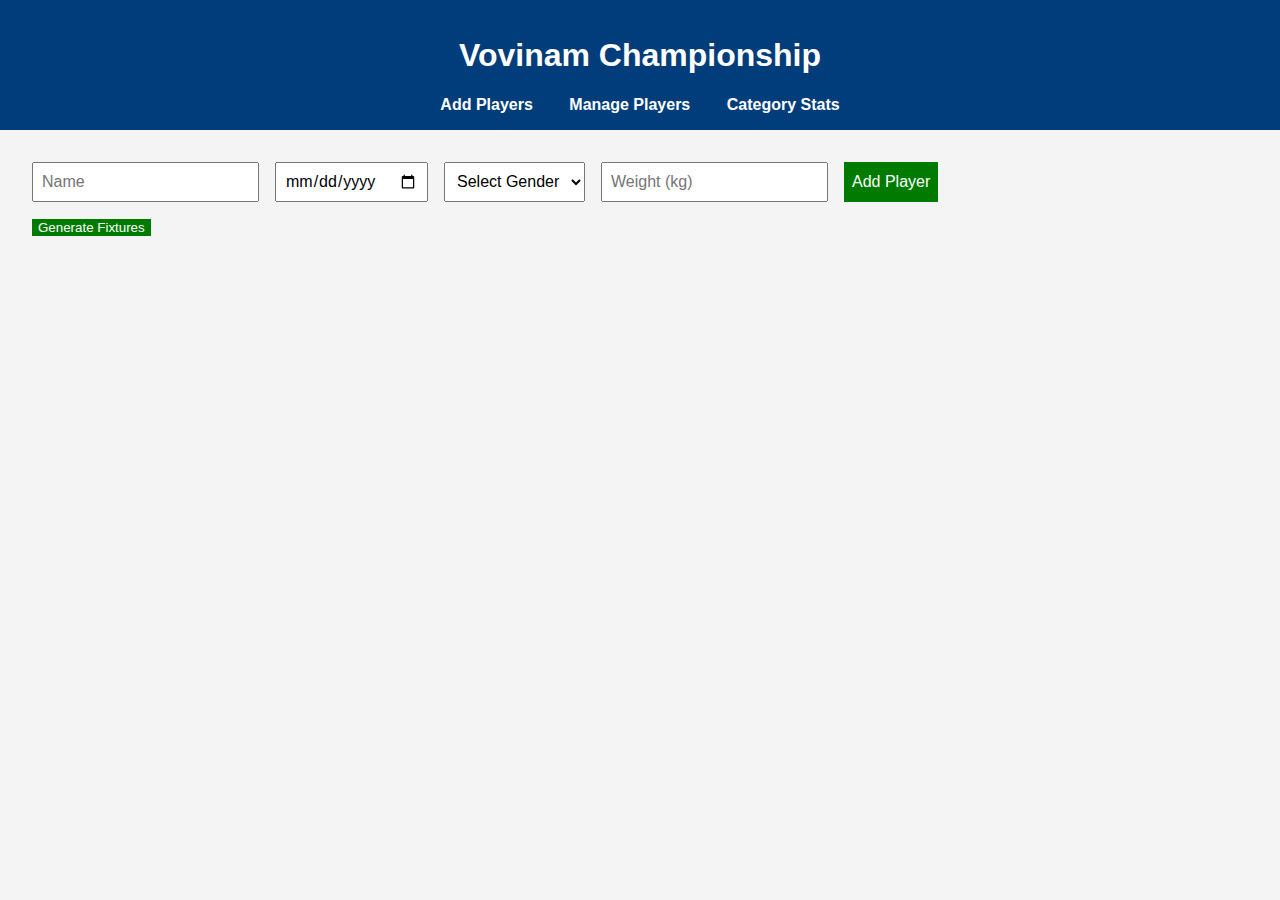
<file: index.html>
<!DOCTYPE html>
<html lang="en">
<head>
  <meta charset="UTF-8" />
  <meta name="viewport" content="width=device-width, initial-scale=1.0" />
  <title>Vovinam Fixture by Utkarsh Verma</title>
  <link rel="stylesheet" href="style.css" />
</head>
<body>
  <header>
    <h1>Vovinam Championship</h1>
    <nav>
      <a href="index.html">Add Players</a>
      <a href="edit.html">Manage Players</a>
      <a href="stats.html">Category Stats</a>
    </nav>
  </header>

  <main>
    <form id="playerForm">
      <input type="text" id="name" placeholder="Name" required />
      <input type="date" id="dob" required />
      <select id="gender" required>
        <option value="">Select Gender</option>
        <option value="Male">Male</option>
        <option value="Female">Female</option>
      </select>
      <input type="number" id="weight" placeholder="Weight (kg)" required />
      <button type="submit">Add Player</button>
    </form>

    <button id="generateFixtures">Generate Fixtures</button>
    <div id="matchesContainer"></div>
  </main>

  <script src="script.js"></script>
</body>
</html>
</file>
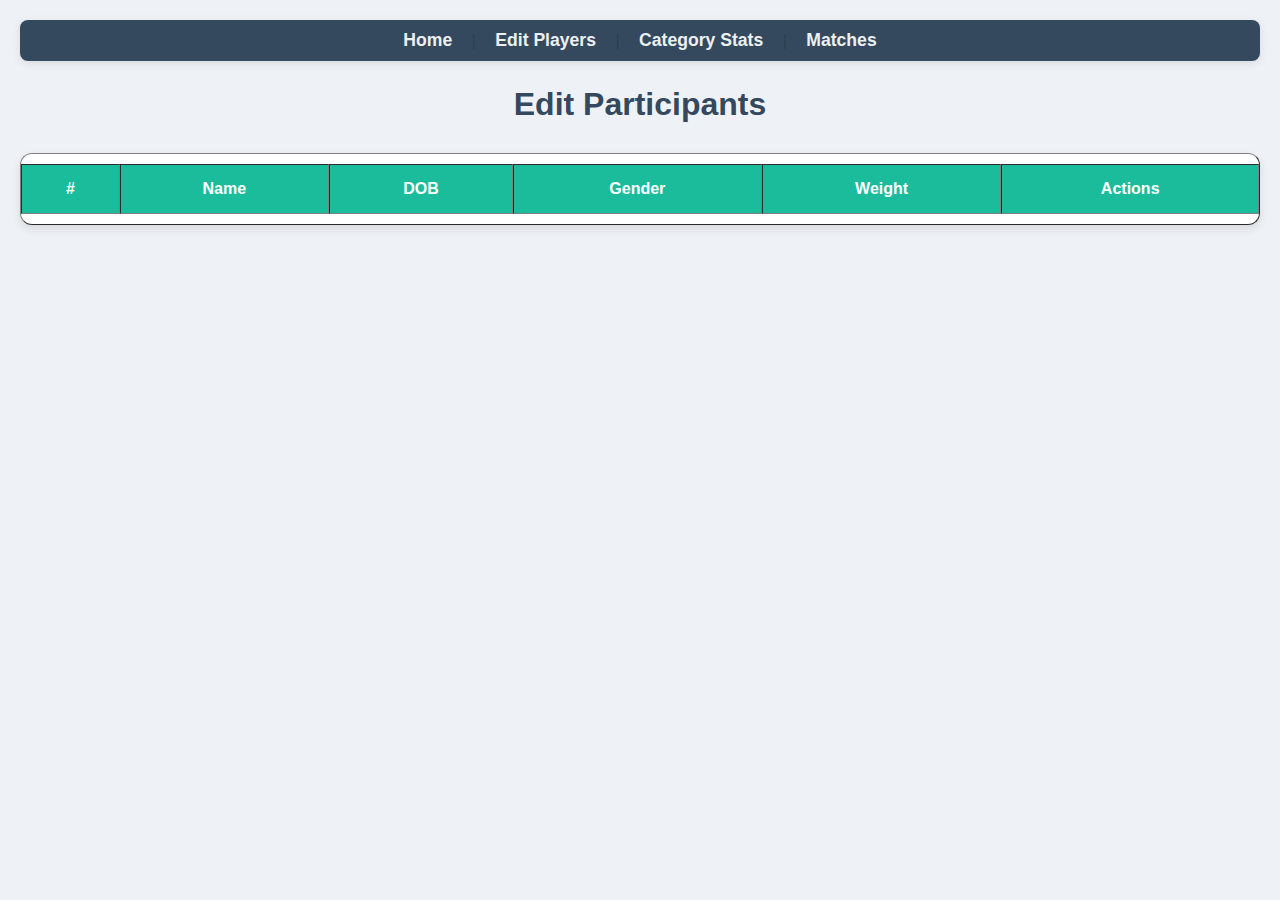
<file: edit.html>
<!DOCTYPE html>
<html lang="en">
<head>
  <meta charset="UTF-8" />
  <meta name="viewport" content="width=device-width, initial-scale=1" />
  <title>Edit Players - Vovinam Championship</title>
  <link rel="stylesheet" href="edit.css" />
</head>
<body>

  <nav class="navbar">
    <a href="index.html">Home</a> |
    <a href="edit.html">Edit Players</a> |
    <a href="stats.html">Category Stats</a> |
    <a href="matches.html">Matches</a>
  </nav>

  <h1>Edit Participants</h1>

  <table id="participantsTable" border="1" cellpadding="10" cellspacing="0">
    <thead>
      <tr>
        <th>#</th>
        <th>Name</th>
        <th>DOB</th>
        <th>Gender</th>
        <th>Weight</th>
        <th>Actions</th>
      </tr>
    </thead>
    <tbody id="participantsTableBody"></tbody>
  </table>

  <div id="editModal" class="modal">
    <div class="modal-content">
      <h2>Edit Participant</h2>
      <label for="editName">Name:</label>
      <input type="text" id="editName" />

      <label for="editDob">Date of Birth:</label>
      <input type="date" id="editDob" />

      <label for="editGender">Gender:</label>
      <select id="editGender">
        <option value="Male">Male</option>
        <option value="Female">Female</option>
      </select>

      <label for="editWeight">Weight (kg):</label>
      <input type="number" id="editWeight" step="0.1" min="0" />

      <div class="modal-buttons">
        <button id="saveBtn">Save</button>
        <button id="cancelBtn">Cancel</button>
      </div>
    </div>
  </div>

  <script src="edit.js"></script>
</body>
</html>
</file>
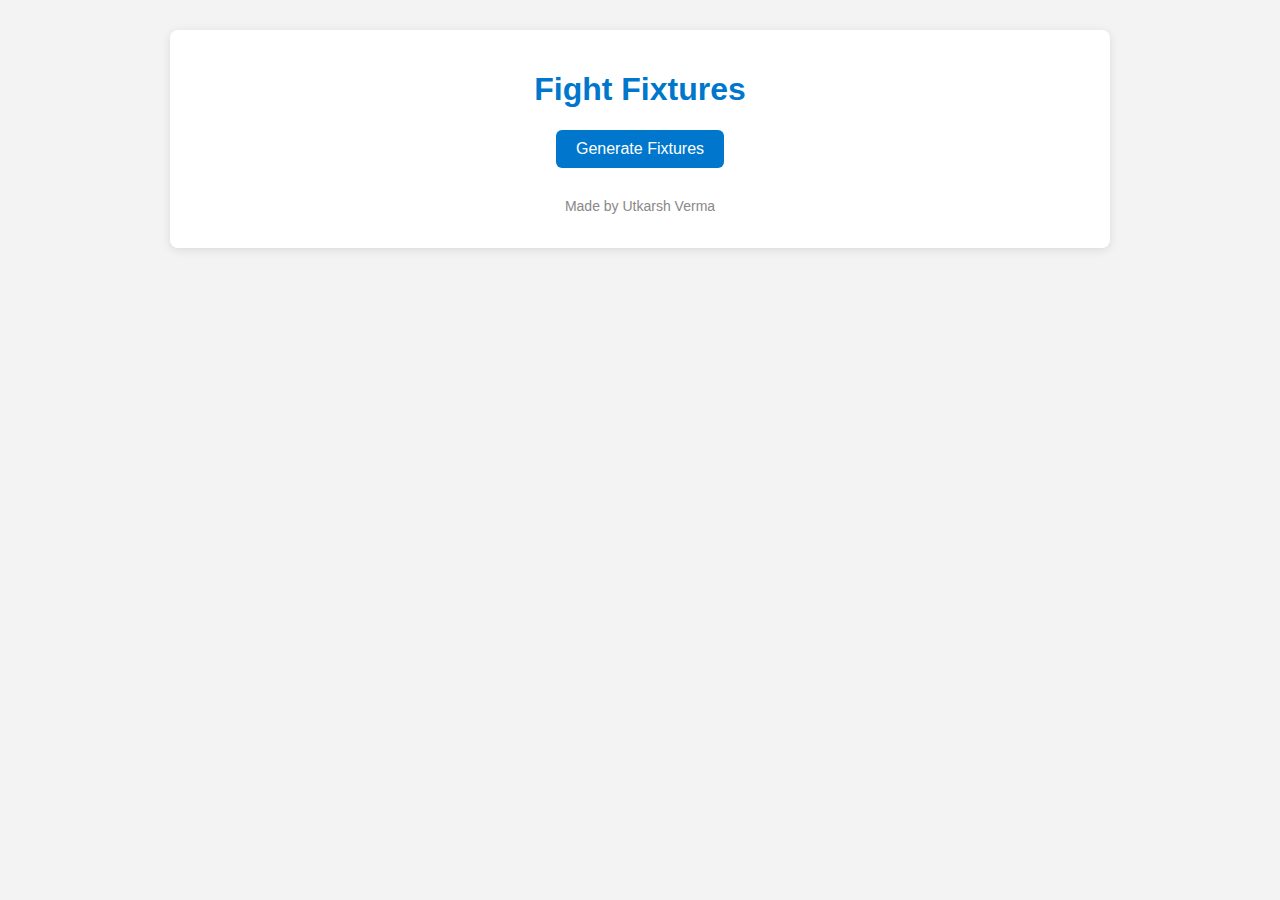
<file: matches.html>
<!DOCTYPE html>
<html lang="en">
<head>
  <meta charset="UTF-8" />
  <meta name="viewport" content="width=device-width, initial-scale=1.0"/>
  <title>Fight Fixtures - Vovinam Championship</title>
  <link rel="stylesheet" href="matches.css" />
</head>
<body>
  <div class="container">
    <h1>Fight Fixtures</h1>
    <button id="generateBtn">Generate Fixtures</button>
    <div id="fixturesContainer"></div>
    <footer>
      <p>Made by Utkarsh Verma</p>
    </footer>
  </div>
  <script src="matches.js"></script>
</body>
</html>
</file>
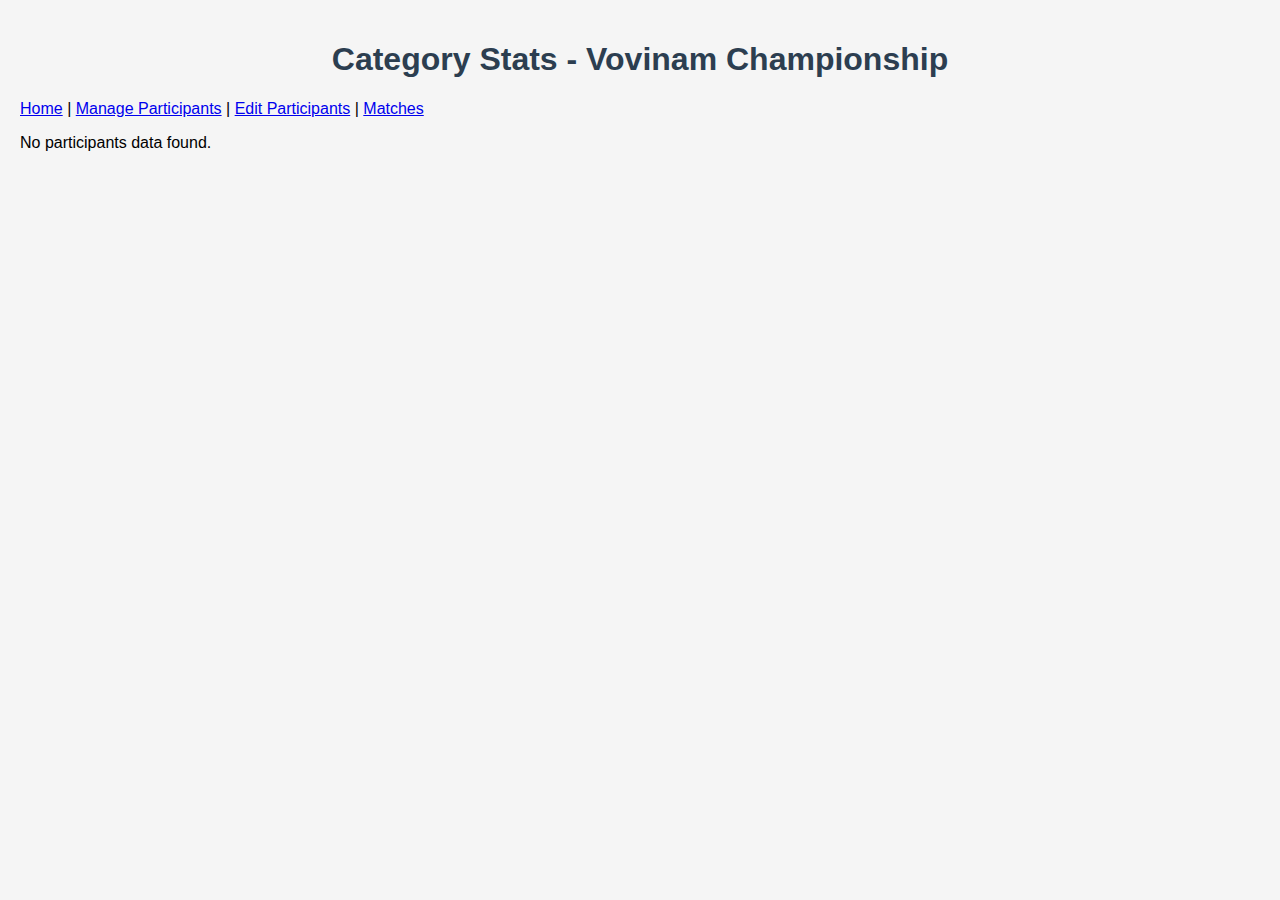
<file: stats.html>
<!DOCTYPE html>
<html lang="en">
<head>
  <meta charset="UTF-8" />
  <meta name="viewport" content="width=device-width, initial-scale=1" />
  <title>Category Stats - Vovinam Championship</title>
  <link rel="stylesheet" href="stats.css" />
</head>
<body>
  <header>
    <h1>Category Stats - Vovinam Championship</h1>
    <nav>
      <a href="index.html">Home</a> |
      <a href="manage.html">Manage Participants</a> |
      <a href="edit.html">Edit Participants</a> |
      <a href="matches.html">Matches</a>
    </nav>
  </header>

  <main>
    <section id="statsContainer">
      <!-- Stats will be generated here -->
    </section>
  </main>

  <script src="stats.js"></script>
</body>
</html>
</file>
<file: style.css>
* {
  box-sizing: border-box;
  font-family: Arial, sans-serif;
}

body {
  margin: 0;
  padding: 0;
  background: #f4f4f4;
}

header {
  background: #003d7a;
  color: white;
  padding: 1rem;
  text-align: center;
}

header nav a {
  margin: 0 1rem;
  color: white;
  text-decoration: none;
  font-weight: bold;
}

main {
  padding: 2rem;
}

form {
  display: flex;
  flex-wrap: wrap;
  gap: 1rem;
  margin-bottom: 1rem;
}

form input,
form select,
form button {
  padding: 0.5rem;
  font-size: 1rem;
}

button {
  background: #007b00;
  color: white;
  border: none;
  cursor: pointer;
}

#matchesContainer {
  margin-top: 2rem;
}

.category {
  background: white;
  padding: 1rem;
  border-radius: 8px;
  margin-bottom: 1rem;
}
</file>
<file: matches.css>
body {
  font-family: 'Segoe UI', sans-serif;
  margin: 0;
  padding: 0;
  background: #f3f3f3;
}

.container {
  max-width: 900px;
  margin: 30px auto;
  padding: 20px;
  background: #ffffff;
  box-shadow: 0 2px 10px rgba(0,0,0,0.1);
  border-radius: 8px;
}

h1 {
  text-align: center;
  color: #0077cc;
}

button {
  display: block;
  margin: 20px auto;
  padding: 10px 20px;
  background: #0077cc;
  color: white;
  border: none;
  border-radius: 6px;
  cursor: pointer;
  font-size: 16px;
}

button:hover {
  background: #005fa3;
}

.match-group {
  margin-bottom: 30px;
}

.match-group h2 {
  margin-bottom: 10px;
  font-size: 20px;
  color: #333;
}

.match {
  margin: 5px 0;
  padding: 10px;
  background: #eef2f7;
  border-left: 4px solid #0077cc;
  border-radius: 4px;
}

footer {
  text-align: center;
  margin-top: 30px;
  font-size: 14px;
  color: #888;
}
</file>
<file: stats.css>
body {
  font-family: 'Segoe UI', sans-serif;
  margin: 0;
  padding: 20px;
  background: #f5f5f5;
}

.container {
  max-width: 900px;
  margin: auto;
  background: #fff;
  padding: 20px;
  border-radius: 10px;
  box-shadow: 0 2px 8px rgba(0,0,0,0.2);
}

h1 {
  text-align: center;
  color: #2c3e50;
}

.category-section {
  margin-bottom: 30px;
}

.category-title {
  font-size: 20px;
  margin-bottom: 10px;
  color: #34495e;
  border-bottom: 2px solid #3498db;
  padding-bottom: 5px;
}

table {
  width: 100%;
  border-collapse: collapse;
  margin-bottom: 20px;
}

table th, table td {
  padding: 10px;
  border: 1px solid #ccc;
  text-align: center;
}

table th {
  background-color: #3498db;
  color: white;
}

.back-link {
  display: block;
  text-align: center;
  margin-top: 20px;
  color: #3498db;
  text-decoration: none;
}

.back-link:hover {
  text-decoration: underline;
}
</file>
<file: edit.css>
/* Reset some default styles */
* {
  box-sizing: border-box;
}

body {
  font-family: 'Segoe UI', Tahoma, Geneva, Verdana, sans-serif;
  background: #eef2f7;
  margin: 0;
  padding: 20px;
  color: #2c3e50;
}

/* Navigation bar */
.navbar {
  margin-bottom: 25px;
  text-align: center;
  background: #34495e;
  padding: 10px 0;
  border-radius: 8px;
  box-shadow: 0 2px 8px rgba(0,0,0,0.1);
}

.navbar a {
  color: #ecf0f1;
  text-decoration: none;
  font-weight: 600;
  margin: 0 15px;
  font-size: 1.1rem;
  transition: color 0.3s ease;
}

.navbar a:hover {
  color: #1abc9c;
}

/* Heading */
h1 {
  text-align: center;
  margin-bottom: 30px;
  font-weight: 700;
  font-size: 2rem;
  color: #34495e;
}

/* Table styling */
table {
  width: 100%;
  border-collapse: separate;
  border-spacing: 0 10px;
  background: #fff;
  border-radius: 12px;
  overflow: hidden;
  box-shadow: 0 4px 10px rgba(0,0,0,0.1);
}

thead tr {
  background: #1abc9c;
  color: white;
  font-weight: 700;
  font-size: 1rem;
}

thead th {
  padding: 15px 10px;
  text-align: center;
}

tbody tr {
  background: #f8fafc;
  transition: background-color 0.3s ease;
}

tbody tr:hover {
  background-color: #d1f0ea;
}

tbody td {
  padding: 12px 10px;
  text-align: center;
  font-size: 0.95rem;
  color: #2c3e50;
}

/* Buttons */
button {
  padding: 8px 14px;
  margin: 0 5px;
  border: none;
  border-radius: 6px;
  cursor: pointer;
  font-weight: 600;
  font-size: 0.9rem;
  transition: background-color 0.3s ease;
  box-shadow: 0 2px 6px rgba(0,0,0,0.15);
}

button.edit {
  background-color: #3498db;
  color: white;
}

button.edit:hover {
  background-color: #2980b9;
}

button.delete {
  background-color: #e74c3c;
  color: white;
}

button.delete:hover {
  background-color: #c0392b;
}

/* Modal overlay */
.modal {
  display: none;
  position: fixed;
  top: 0; left: 0; right: 0; bottom: 0;
  background: rgba(0, 0, 0, 0.5);
  justify-content: center;
  align-items: center;
  z-index: 1000;
  padding: 20px;
}

/* Modal content box */
.modal-content {
  background: white;
  padding: 30px 25px;
  border-radius: 12px;
  width: 360px;
  max-width: 100%;
  box-shadow: 0 10px 25px rgba(0,0,0,0.2);
  position: relative;
  font-size: 1rem;
}

/* Form labels */
label {
  display: block;
  margin-top: 15px;
  font-weight: 600;
  color: #34495e;
}

/* Inputs and select */
input[type="text"],
input[type="date"],
input[type="number"],
select {
  width: 100%;
  padding: 10px 12px;
  margin-top: 6px;
  border: 1.8px solid #bdc3c7;
  border-radius: 8px;
  font-size: 1rem;
  transition: border-color 0.3s ease;
}

input[type="text"]:focus,
input[type="date"]:focus,
input[type="number"]:focus,
select:focus {
  border-color: #1abc9c;
  outline: none;
}

/* Modal buttons container */
.modal-buttons {
  margin-top: 25px;
  text-align: right;
}

/* Modal buttons styling */
.modal-buttons button {
  min-width: 90px;
}

.modal-buttons #saveBtn {
  background-color: #1abc9c;
  color: white;
  margin-right: 10px;
}

.modal-buttons #saveBtn:hover {
  background-color: #16a085;
}

.modal-buttons #cancelBtn {
  background-color: #7f8c8d;
  color: white;
}

.modal-buttons #cancelBtn:hover {
  background-color: #636e72;
}

/* Responsive adjustments */
@media (max-width: 480px) {
  body {
    padding: 10px;
  }
  
  .modal-content {
    width: 90%;
    padding: 20px;
  }
  
  table {
    font-size: 0.9rem;
  }
  
  button {
    padding: 6px 10px;
    font-size: 0.85rem;
  }
  
  .navbar a {
    margin: 0 8px;
    font-size: 1rem;
  }
}
</file>
